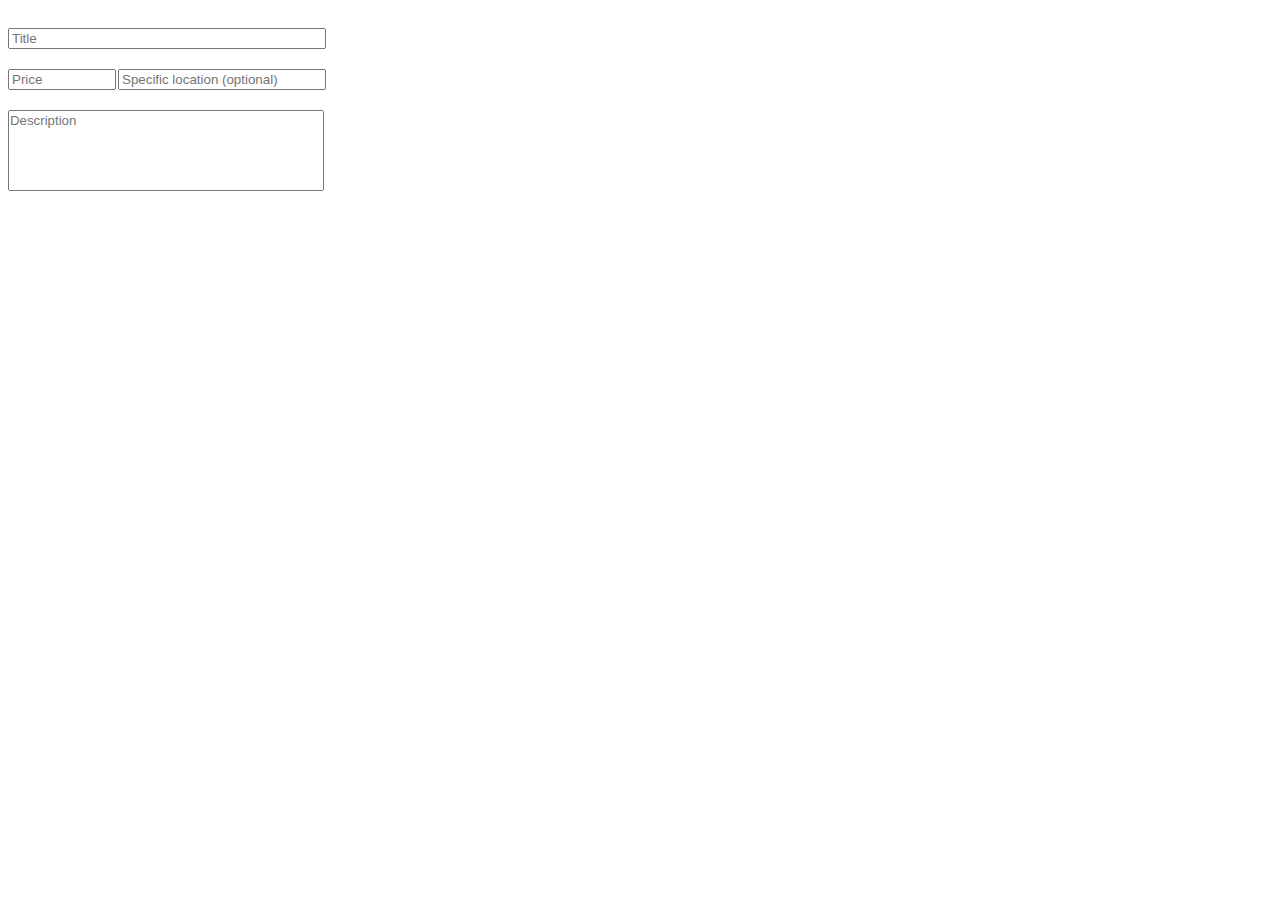
<file: form.html>
<!DOCTYPE html>
<html lang="en">
<head>
    <meta charset="UTF-8">
    <title>Никита грустит над домашкой</title>
    <link rel="stylesheet" href="style.css">
</head>
<body>
<div id="grid">
    <div class="control twoColItem">
        <input type="text" id="title" placeholder="Title" class="input" required>
        <label for="title" class="placeholder">Title</label>
    </div>
    <div class="control">
        <input type="text" id="price" placeholder="Price" class="input" required>
        <label for="price" class="placeholder">Price</label>
        <!--<div class="placeholder">Price</div>-->
    </div>
    <div class="control">
        <input type="text" id="spec-loc" placeholder="Specific location (optional)" class="input" required>
        <label for="spec-loc" class="placeholder">Specific location (optional)</label>
    </div>
    <div class="control twoColItem">
        <textarea id="description" rows="5" placeholder="Description" class="input" required></textarea>
        <label for="description" class="placeholder">Description</label>
    </div>
</div>
</body>
</html>
</file>
<file: style.css>
body{
    padding-top: 20px;
}
#grid{
    display: grid;
    grid-row-gap: 20px;
    grid-template-columns: 100px 200px;
    grid-column-gap: 10px;
}
.twoColItem{
    grid-column-start: 1;
    grid-column-end: 3;
}
.input{
    width: 100%;
}
textarea{
    resize: none;
    font-family: sans-serif;
    font-size: 83%;
    text-indent: -1px;
}
.placeholder{
    position: absolute;
    top: 0;
    padding: 3px 0 0 2px;
    transition: all 200ms;
    opacity: 0;
    font-family: sans-serif;
    font-size: 83%;
    cursor: text;
}
.control{
    position: relative;
}

.input:focus +  .placeholder,
.input:valid + .placeholder {
    font-size: 75%;
    transform: translate3d(0, -100%, 0);
    opacity: 1;
    cursor: default;
}
</file>
